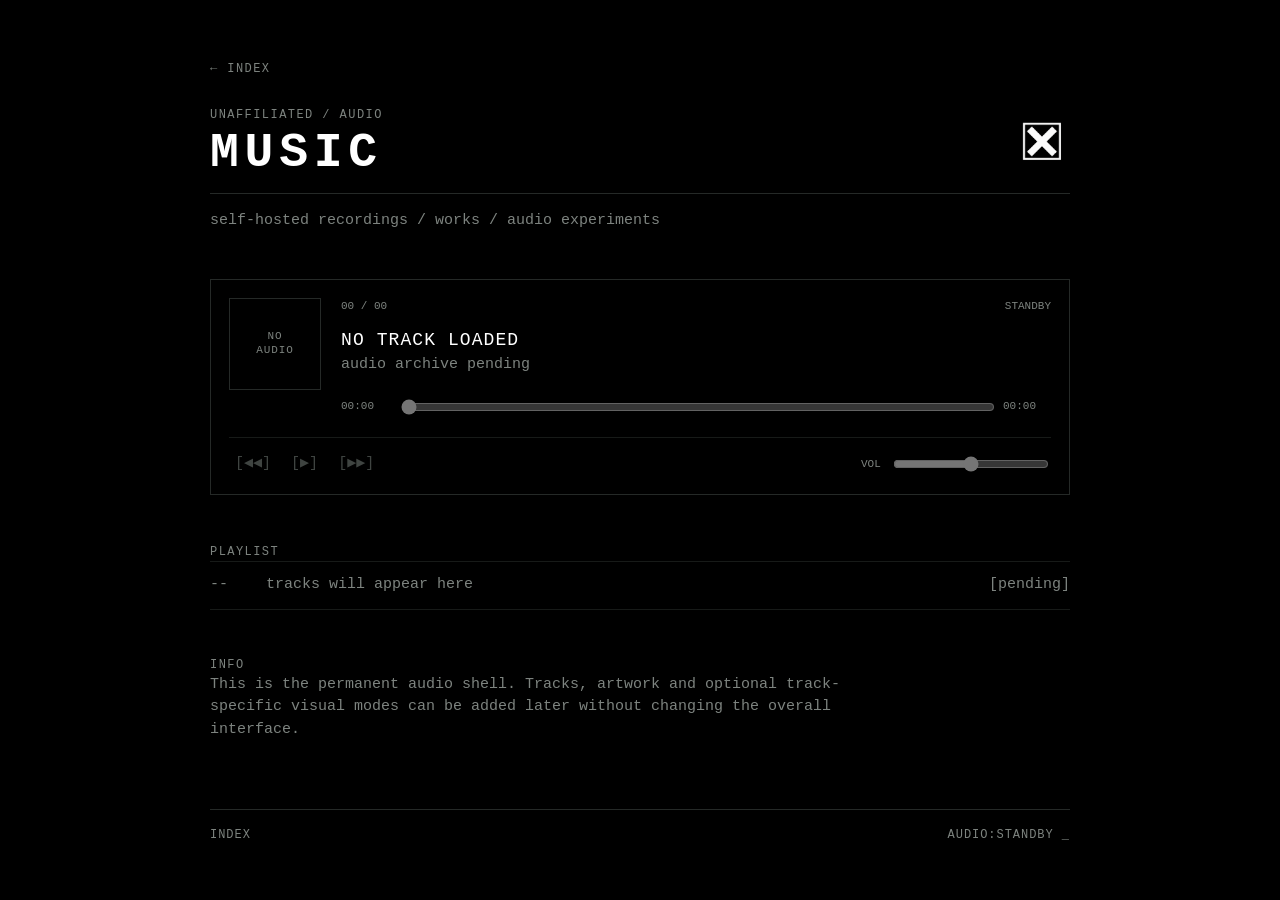
<file: music/index.html>
<!doctype html>
<html lang="en">
<head>
  <meta charset="utf-8">
  <meta name="viewport" content="width=device-width,initial-scale=1">
  <meta name="theme-color" content="#000000">
  <title>UNAFFILIATED / AUDIO</title>
  <link rel="icon" href="../favicon.png">
  <link rel="stylesheet" href="music.css">
</head>
<body>
  <main class="shell">
    <a class="back" href="../">← INDEX</a>

    <header>
      <div>
        <div class="eyebrow">UNAFFILIATED / AUDIO</div>
        <h1>MUSIC</h1>
      </div>
      <img src="../x-mark.png" class="xmark" alt="">
    </header>

    <div class="rule"></div>
    <p class="sub">self-hosted recordings / works / audio experiments</p>

    <section class="player">
      <div class="art">NO<br>AUDIO</div>
      <div class="meta">
        <div class="status"><span>00 / 00</span><span>STANDBY</span></div>
        <div class="title">NO TRACK LOADED</div>
        <div class="project">audio archive pending</div>
        <div class="timeline">
          <span>00:00</span>
          <input type="range" value="0" disabled>
          <span>00:00</span>
        </div>
      </div>
      <div class="controls">
        <button disabled>[◀◀]</button>
        <button disabled>[▶]</button>
        <button disabled>[▶▶]</button>
        <span class="vol">VOL <input type="range" disabled></span>
      </div>
    </section>

    <section>
      <div class="label">PLAYLIST</div>
      <div class="row"><span>--</span><span>tracks will appear here</span><span>[pending]</span></div>
    </section>

    <section class="info">
      <div class="label">INFO</div>
      <p>This is the permanent audio shell. Tracks, artwork and optional track-specific visual modes can be added later without changing the overall interface.</p>
    </section>

    <footer>
      <div class="rule"></div>
      <div class="footerrow"><a href="../">INDEX</a><span>AUDIO:STANDBY <b>_</b></span></div>
    </footer>
  </main>
</body>
</html>
</file>
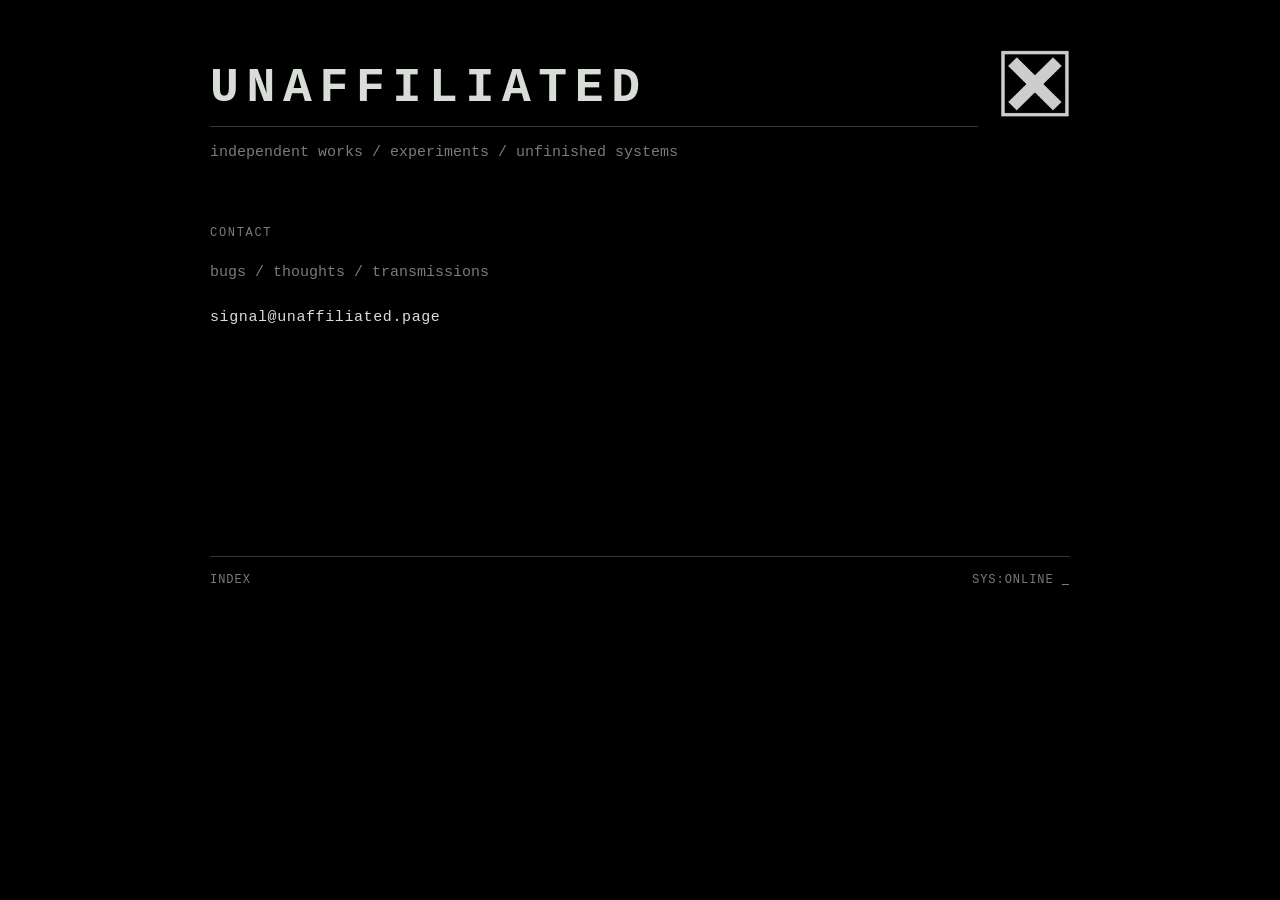
<file: contact.html>
<!doctype html>
<html lang="en">
<head>
  <meta charset="utf-8" />
  <meta name="viewport" content="width=device-width, initial-scale=1" />
  <meta name="theme-color" content="#000000" />
  <meta name="description" content="Contact UNAFFILIATED." />
  <title>UNAFFILIATED / CONTACT</title>
  <link rel="icon" type="image/png" href="favicon.png" />
  <link rel="stylesheet" href="style.css" />
</head>
<body>
  <main class="shell">
    <header class="masthead">
      <img class="x-mark" src="x-mark.png" alt="" aria-hidden="true" />
      <div class="brand">UNAFFILIATED</div>
      <div class="rule"></div>
      <p class="tagline">independent works / experiments / unfinished systems</p>
    </header>

    <section class="section contact-section">
      <div class="section-label">CONTACT</div>
      <p class="contact-copy">bugs / thoughts / transmissions</p>
      <p class="contact-address-wrap">
        <a class="contact-address" href="mailto:signal@unaffiliated.page">signal@unaffiliated.page</a>
      </p>
    </section>

    <footer>
      <div class="rule"></div>
      <div class="footer-row">
        <a href="index.html">INDEX</a>
        <span class="status">SYS:ONLINE <span class="cursor" aria-hidden="true">_</span></span>
      </div>
    </footer>
  </main>

  <script src="script.js"></script>
</body>
</html>
</file>
<file: music/music.css>
:root{--bg:#000;--fg:#fff;--muted:#7d837f;--dim:#252927;--max:860px}
*{box-sizing:border-box}
html{background:#000;color-scheme:dark}
body{margin:0;background:#000;color:var(--fg);font:15px/1.5 "Courier New",monospace}
a{color:inherit;text-decoration:none}.shell{width:min(calc(100% - 40px),var(--max));margin:auto;padding:58px 0 34px}
.back,.eyebrow,.label{color:var(--muted);font-size:12px;letter-spacing:.12em}.back{display:inline-block;margin-bottom:28px}
header{display:flex;justify-content:space-between;align-items:center;gap:24px}h1{margin:5px 0 0;font-size:48px;line-height:1;letter-spacing:.12em}.xmark{width:56px;height:56px;object-fit:contain}
.rule{height:1px;background:var(--dim);margin:16px 0}.sub{margin:0 0 46px;color:var(--muted)}
.player{border:1px solid var(--dim);padding:18px;display:grid;grid-template-columns:92px 1fr;gap:20px;margin-bottom:48px}
.art{aspect-ratio:1;border:1px solid var(--dim);display:grid;place-items:center;color:var(--muted);font-size:11px;line-height:1.2;text-align:center;letter-spacing:.08em}
.status{display:flex;justify-content:space-between;color:var(--muted);font-size:11px}.title{margin-top:13px;font-size:18px;letter-spacing:.06em}.project{color:var(--muted)}
.timeline{display:grid;grid-template-columns:48px 1fr 48px;gap:10px;align-items:center;margin-top:20px;color:var(--muted);font-size:11px}
.timeline input,.vol input{width:100%}.controls{grid-column:1/-1;display:flex;align-items:center;gap:8px;padding-top:14px;border-top:1px solid #171a18}
button{background:none;border:0;color:#3f4441;font:inherit}.vol{margin-left:auto;display:flex;gap:10px;align-items:center;width:190px;color:var(--muted);font-size:11px}
section{margin-bottom:46px}.row{display:grid;grid-template-columns:44px 1fr auto;gap:12px;padding:12px 0;border-top:1px solid #171a18;border-bottom:1px solid #171a18;color:var(--muted)}
.info p{max-width:650px;color:var(--muted);margin:0}.footerrow{display:flex;justify-content:space-between;color:var(--muted);font-size:12px;letter-spacing:.08em}footer{margin-top:68px}
@media(max-width:600px){.shell{width:min(calc(100% - 28px),var(--max));padding-top:34px}.player{grid-template-columns:68px 1fr;gap:14px}.xmark{width:44px;height:44px}.vol{width:100%;margin:10px 0 0}.controls{flex-wrap:wrap}}
</file>
<file: style.css>
:root {
  --bg: #000;
  --fg: #d9ddd8;
  --muted: #767d78;
  --dim: #343936;
  --accent: #b9d8bd;
  --max-width: 860px;
}

* {
  box-sizing: border-box;
}

html {
  background: var(--bg);
  color-scheme: dark;
}

body {
  margin: 0;
  min-height: 100vh;
  background: var(--bg);
  color: var(--fg);
  font-family: "Courier New", Courier, monospace;
  font-size: 15px;
  line-height: 1.55;
  -webkit-font-smoothing: antialiased;
  text-rendering: optimizeLegibility;
}

.shell {
  width: min(calc(100% - 40px), var(--max-width));
  margin: 0 auto;
  padding: 64px 0 36px;
}

.masthead {
  position: relative;
  margin-bottom: 60px;
  padding-right: 92px;
}

.x-mark {
  position: absolute;
  top: -30px;
  right: -15px;
  width: 100px;
  height: 100px;
  object-fit: contain;
  opacity: 0.82;
}

.brand {
  font-size: clamp(32px, 4vw, 48px);
  line-height: 1;
  letter-spacing: 0.16em;
  font-weight: 700;
}

.rule {
  height: 1px;
  background: var(--dim);
  margin: 14px 0;
}

.tagline {
  margin: 0;
  color: var(--muted);
  max-width: 620px;
}

.section {
  margin: 0 0 58px;
}

.section-label {
  color: var(--muted);
  letter-spacing: 0.14em;
  font-size: 12px;
  margin-bottom: 18px;
}

.project {
  display: grid;
  grid-template-columns: 48px 1fr auto;
  gap: 16px;
  align-items: start;
  padding: 13px 0;
  border-top: 1px solid #171a18;
  color: inherit;
  text-decoration: none;
  transition: color 120ms ease, padding-left 120ms ease;
}

.project:last-child {
  border-bottom: 1px solid #171a18;
}

.project:hover,
.project:focus-visible {
  color: var(--accent);
  padding-left: 4px;
  outline: none;
}

.project-id {
  color: var(--muted);
}

.project-body {
  display: flex;
  flex-direction: column;
  min-width: 0;
}

.project-title {
  letter-spacing: 0.06em;
}

.project-desc {
  color: var(--muted);
}

.project-action {
  color: var(--muted);
  white-space: nowrap;
}

.project:hover .project-action,
.project:focus-visible .project-action {
  color: var(--accent);
}

.log-entry {
  display: grid;
  grid-template-columns: 120px 1fr;
  gap: 18px;
  padding: 8px 0;
}

.log-entry time {
  color: var(--muted);
}

.log-entry p {
  margin: 0;
}

footer {
  margin-top: 72px;
}

.footer-row {
  display: flex;
  gap: 24px;
  flex-wrap: wrap;
  align-items: center;
  color: var(--muted);
  font-size: 12px;
  letter-spacing: 0.08em;
}

.status {
  margin-left: auto;
}

.cursor {
  display: inline-block;
  color: var(--accent);
  animation: blink 1.05s steps(1) infinite;
}

@keyframes blink {
  0%, 48% { opacity: 1; }
  49%, 100% { opacity: 0; }
}

@media (max-width: 640px) {
  body {
    font-size: 14px;
  }

  .shell {
    width: min(calc(100% - 28px), var(--max-width));
    padding-top: 36px;
  }

  .masthead {
    margin-bottom: 44px;
    padding-right: 62px;
  }

  .x-mark {
    top: -2px;
    width: 44px;
    height: 44px;
    opacity: 0.82;
  }

  .project {
    grid-template-columns: 38px 1fr;
  }

  .project-action {
    grid-column: 2;
    margin-top: -3px;
  }

  .log-entry {
    grid-template-columns: 1fr;
    gap: 0;
    padding: 10px 0;
  }

  .status {
    width: 100%;
    margin-left: 0;
    margin-top: 8px;
  }
}

@media (prefers-reduced-motion: reduce) {
  .project {
    transition: none;
  }

  .cursor {
    animation: none;
  }
}

/* UNAFFILIATED contact page */
.footer-row a {
  color: inherit;
  text-decoration: none;
}

.footer-row a:hover,
.footer-row a:focus-visible {
  color: var(--accent);
  outline: none;
}

.contact-section {
  min-height: 260px;
}

.contact-copy {
  margin: 0 0 22px;
  color: var(--muted);
}

.contact-address-wrap {
  margin: 0;
}

.contact-address {
  color: var(--fg);
  text-decoration: none;
  letter-spacing: 0.04em;
}

.contact-address:hover,
.contact-address:focus-visible {
  color: var(--accent);
  outline: none;
}
</file>
